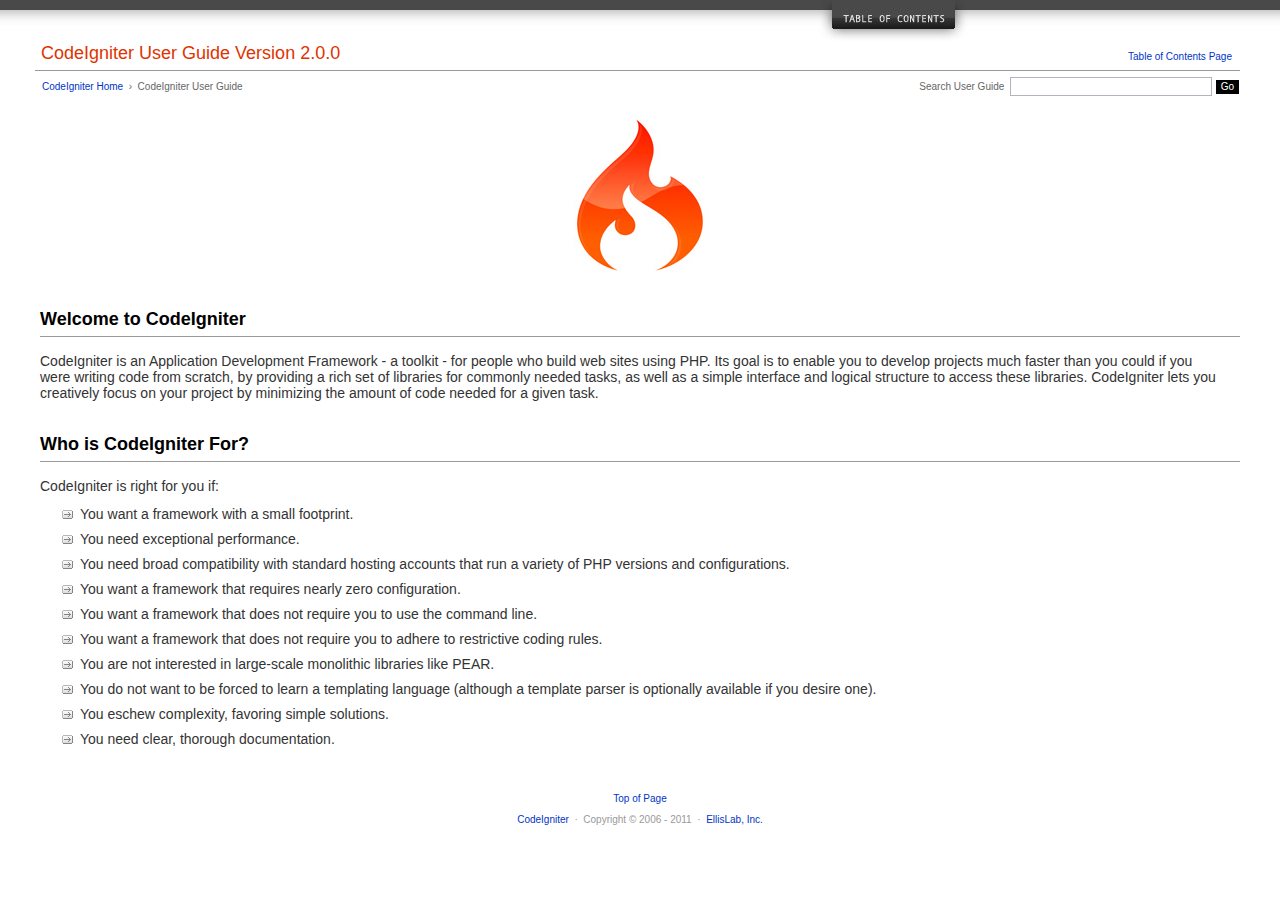
<file: docs/user_guide/index.html>
<!DOCTYPE html PUBLIC "-//W3C//DTD XHTML 1.0 Transitional//EN" "http://www.w3.org/TR/xhtml1/DTD/xhtml1-transitional.dtd">
<html xmlns="http://www.w3.org/1999/xhtml" xml:lang="en" lang="en">
<head>

<meta http-equiv="Content-Type" content="text/html; charset=utf-8" />
<title>Welcome to CodeIgniter : CodeIgniter User Guide</title>

<style type='text/css' media='all'>@import url('userguide.css');</style>
<link rel='stylesheet' type='text/css' media='all' href='userguide.css' />

<script type="text/javascript" src="nav/nav.js"></script>
<script type="text/javascript" src="nav/prototype.lite.js"></script>
<script type="text/javascript" src="nav/moo.fx.js"></script>
<script type="text/javascript" src="nav/user_guide_menu.js"></script>

<meta http-equiv='expires' content='-1' />
<meta http-equiv= 'pragma' content='no-cache' />
<meta name='robots' content='all' />
<meta name='author' content='ExpressionEngine Dev Team' />
<meta name='description' content='CodeIgniter User Guide' />

</head>
<body>

<!-- START NAVIGATION -->
<div id="nav"><div id="nav_inner"><script type="text/javascript">create_menu('null');</script></div></div>
<div id="nav2"><a name="top"></a><a href="javascript:void(0);" onclick="myHeight.toggle();"><img src="images/nav_toggle_darker.jpg" width="154" height="43" border="0" title="Toggle Table of Contents" alt="Toggle Table of Contents" /></a></div>
<div id="masthead">
<table cellpadding="0" cellspacing="0" border="0" style="width:100%">
<tr>
<td><h1>CodeIgniter User Guide Version 2.0.0</h1></td>
<td id="breadcrumb_right"><a href="toc.html">Table of Contents Page</a></td>
</tr>
</table>
</div>
<!-- END NAVIGATION -->


<table cellpadding="0" cellspacing="0" border="0" style="width:100%">
<tr>
<td id="breadcrumb">
<a href="http://codeigniter.com/">CodeIgniter Home</a> &nbsp;&#8250;&nbsp; CodeIgniter User Guide
</td>
<td id="searchbox"><form method="get" action="http://www.google.com/search"><input type="hidden" name="as_sitesearch" id="as_sitesearch" value="codeigniter.com/user_guide/" />Search User Guide&nbsp; <input type="text" class="input" style="width:200px;" name="q" id="q" size="31" maxlength="255" value="" />&nbsp;<input type="submit" class="submit" name="sa" value="Go" /></form></td>
</tr>
</table>



<br clear="all" />

<div class="center"><img src="images/ci_logo_flame.jpg" width="150" height="164" border="0" alt="CodeIgniter" /></div>


<!-- START CONTENT -->
<div id="content">



<h2>Welcome to CodeIgniter</h2>

<p>CodeIgniter is an Application Development Framework - a toolkit - for people who build web sites using PHP.
Its goal is to enable you to develop projects much faster than you could if you were writing code
from scratch, by providing a rich set of libraries for commonly needed tasks, as well as a simple interface and
logical structure to access these libraries. CodeIgniter lets you creatively focus on your project by
minimizing the amount of code needed for a given task.</p>


<h2>Who is CodeIgniter For?</h2>

<p>CodeIgniter is right for you if:</p>

<ul>
<li>You want a framework with a small footprint.</li>
<li>You need exceptional performance.</li>
<li>You need broad compatibility with standard hosting accounts that run a variety of PHP versions and configurations.</li>
<li>You want a framework that requires nearly zero configuration.</li>
<li>You want a framework that does not require you to use the command line.</li>
<li>You want a framework that does not require you to adhere to restrictive coding rules.</li>
<li>You are not interested in large-scale monolithic libraries like PEAR.</li>
<li>You do not want to be forced to learn a templating language (although a template parser is optionally available if you desire one).</li>
<li>You eschew complexity, favoring simple solutions.</li>
<li>You need clear, thorough documentation.</li>
</ul>


</div>
<!-- END CONTENT -->


<div id="footer">
<p><a href="#top">Top of Page</a></p>
<p><a href="http://codeigniter.com">CodeIgniter</a> &nbsp;&middot;&nbsp; Copyright &#169; 2006 - 2011 &nbsp;&middot;&nbsp; <a href="http://ellislab.com/">EllisLab, Inc.</a></p>
</div>



</body>
</html>
</file>
<file: docs/user_guide/userguide.css>
body {
 margin: 0;
 padding: 0;
 font-family: Lucida Grande, Verdana, Geneva, Sans-serif;
 font-size: 14px;
 color: #333;
 background-color: #fff;
}

a {
 color: #0134c5;
 background-color: transparent;
 text-decoration: none;
 font-weight: normal;
 outline-style: none;
}
a:visited {
 color: #0134c5;
 background-color: transparent;
 text-decoration: none;
 outline-style: none;
}
a:hover {
 color: #000;
 text-decoration: none;
 background-color: transparent;
 outline-style: none;
}

#breadcrumb {
 float: left;
 background-color: transparent;
 margin: 10px 0 0 42px;
 padding: 0;
 font-size: 10px;
 color: #666;
}
#breadcrumb_right {
 float: right;
 width: 175px;
 background-color: transparent;
 padding: 8px 8px 3px 0;
 text-align: right;
 font-size: 10px;
 color: #666;
}
#nav {
 background-color: #494949;
 margin: 0;
 padding: 0;
}
#nav2 {
 background: #fff url(images/nav_bg_darker.jpg) repeat-x left top;
 padding: 0 310px 0 0;
 margin: 0;
 text-align: right;
}
#nav_inner {
 background-color: transparent;
 padding: 8px 12px 0 20px;
 margin: 0;
 font-family: Lucida Grande, Verdana, Geneva, Sans-serif;
 font-size: 11px;
}

#nav_inner h3 {
 font-size: 12px;
 color: #fff;
 margin: 0;
 padding: 0;
}

#nav_inner .td_sep {
 background: transparent url(images/nav_separator_darker.jpg) repeat-y left top;
 width: 25%;
 padding: 0 0 0 20px;
}
#nav_inner .td {
 width: 25%;
}
#nav_inner p {
 color: #eee;
 background-color: transparent;
 padding:0;
 margin: 0 0 10px 0;
}
#nav_inner ul {
 list-style-image: url(images/arrow.gif);
 padding: 0 0 0 18px;
 margin: 8px 0 12px 0;
}
#nav_inner li {
 padding: 0;
 margin: 0 0 4px 0;
}

#nav_inner a {
 color: #eee;
 background-color: transparent;
 text-decoration: none;
 font-weight: normal;
 outline-style: none;
}

#nav_inner a:visited {
 color: #eee;
 background-color: transparent;
 text-decoration: none;
 outline-style: none;
}

#nav_inner a:hover {
 color: #ccc;
 text-decoration: none;
 background-color: transparent;
 outline-style: none;
}

#masthead {
 margin: 0 40px 0 35px;
 padding: 0 0 0 6px;
 border-bottom: 1px solid #999;
}

#masthead h1 {
background-color: transparent;
color: #e13300;
font-size: 18px;
font-weight: normal;
margin: 0;
padding: 0 0 6px 0;
}

#searchbox {
 background-color: transparent;
 padding: 6px 40px 0 0;
 text-align: right;
 font-size: 10px;
 color: #666;
}

#img_welcome {
 border-bottom: 1px solid #D0D0D0;
 margin: 0 40px 0 40px;
 padding: 0;
 text-align: center;
}

#content {
 margin: 20px 40px 0 40px;
 padding: 0;
}

#content p {
 margin: 12px 20px 12px 0;
}

#content h1 {
color: #e13300;
border-bottom: 1px solid #666;
background-color: transparent;
font-weight: normal;
font-size: 24px;
margin: 0 0 20px 0;
padding: 3px 0 7px 3px;
}

#content h2 {
 background-color: transparent;
 border-bottom: 1px solid #999;
 color: #000;
 font-size: 18px;
 font-weight: bold;
 margin: 28px 0 16px 0;
 padding: 5px 0 6px 0;
}

#content h3 {
 background-color: transparent;
 color: #333;
 font-size: 16px;
 font-weight: bold;
 margin: 16px 0 15px 0;
 padding: 0 0 0 0;
}

#content h4 {
 background-color: transparent;
 color: #444;
 font-size: 14px;
 font-weight: bold;
 margin: 22px 0 0 0;
 padding: 0 0 0 0;
}

#content img {
 margin: auto;
 padding: 0;
}

#content code {
 font-family: Monaco, Verdana, Sans-serif;
 font-size: 12px;
 background-color: #f9f9f9;
 border: 1px solid #D0D0D0;
 color: #002166;
 display: block;
 margin: 14px 0 14px 0;
 padding: 12px 10px 12px 10px;
}

#content pre {
 font-family: Monaco, Verdana, Sans-serif;
 font-size: 12px;
 background-color: #f9f9f9;
 border: 1px solid #D0D0D0;
 color: #002166;
 display: block;
 margin: 14px 0 14px 0;
 padding: 12px 10px 12px 10px;
}

#content .path {
 background-color: #EBF3EC;
 border: 1px solid #99BC99;
 color: #005702;
 text-align: center;
 margin: 0 0 14px 0;
 padding: 5px 10px 5px 8px;
}

#content dfn {
 font-family: Lucida Grande, Verdana, Geneva, Sans-serif;
 color: #00620C;
 font-weight: bold;
 font-style: normal;
}
#content var {
 font-family: Lucida Grande, Verdana, Geneva, Sans-serif;
 color: #8F5B00;
 font-weight: bold;
 font-style: normal;
}
#content samp {
 font-family: Lucida Grande, Verdana, Geneva, Sans-serif;
 color: #480091;
 font-weight: bold;
 font-style: normal;
}
#content kbd {
 font-family: Lucida Grande, Verdana, Geneva, Sans-serif;
 color: #A70000;
 font-weight: bold;
 font-style: normal;
}

#content ul {
 list-style-image: url(images/arrow.gif);
 margin: 10px 0 12px 0;
}

li.reactor {
 list-style-image: url(images/reactor-bullet.png);
}
#content li {
 margin-bottom: 9px;
}

#content li p {
 margin-left: 0;
 margin-right: 0;
}

#content .tableborder {
 border: 1px solid #999;
}
#content th {
 font-weight: bold;
 text-align: left;
 font-size: 12px;
 background-color: #666;
 color: #fff;
 padding: 4px;
}

#content .td {
 font-weight: normal;
 font-size: 12px;
 padding: 6px;
 background-color: #f3f3f3;
}

#content .tdpackage {
 font-weight: normal;
 font-size: 12px;
}

#content .important {
 background: #FBE6F2;
 border: 1px solid #D893A1;
 color: #333;
 margin: 10px 0 5px 0;
 padding: 10px;
}

#content .important p {
 margin: 6px 0 8px 0;
 padding: 0;
}

#content .important .leftpad {
 margin: 6px 0 8px 0;
 padding-left: 20px;
}

#content .critical {
 background: #FBE6F2;
 border: 1px solid #E68F8F;
 color: #333;
 margin: 10px 0 5px 0;
 padding: 10px;
}

#content .critical p {
 margin: 5px 0 6px 0;
 padding: 0;
}


#footer {
background-color: transparent;
font-size: 10px;
padding: 16px 0 15px 0;
margin: 20px 0 0 0;
text-align: center;
}

#footer p {
 font-size: 10px;
 color: #999;
 text-align: center;
}
#footer address {
 font-style: normal;
}

.center {
 text-align: center;
}

img {
 padding:0;
 border: 0;
 margin: 0;
}

.nopad {
 padding:0;
 border: 0;
 margin: 0;
}


form {
 margin: 0;
 padding: 0;
}

.input {
 font-family: Lucida Grande, Verdana, Geneva, Sans-serif;
 font-size: 11px;
 color: #333;
 border: 1px solid #B3B4BD;
 width: 100%;
 font-size: 11px;
 height: 1.5em;
 padding: 0;
 margin: 0;
}

.textarea {
 font-family: Lucida Grande, Verdana, Geneva, Sans-serif;
 font-size: 14px;
 color: #143270;
 background-color: #f9f9f9;
 border: 1px solid #B3B4BD;
 width: 100%;
 padding: 6px;
 margin: 0;
}

.select {
 background-color: #fff;
 font-size:  11px;
 font-weight: normal;
 color: #333;
 padding: 0;
 margin: 0 0 3px 0;
}

.checkbox {
 background-color: transparent;
 padding: 0;
 border: 0;
}

.submit {
 background-color: #000;
 color: #fff;
 font-weight: normal;
 font-size: 10px;
 border: 1px solid #fff;
 margin: 0;
 padding: 1px 5px 2px 5px;
}
</file>
